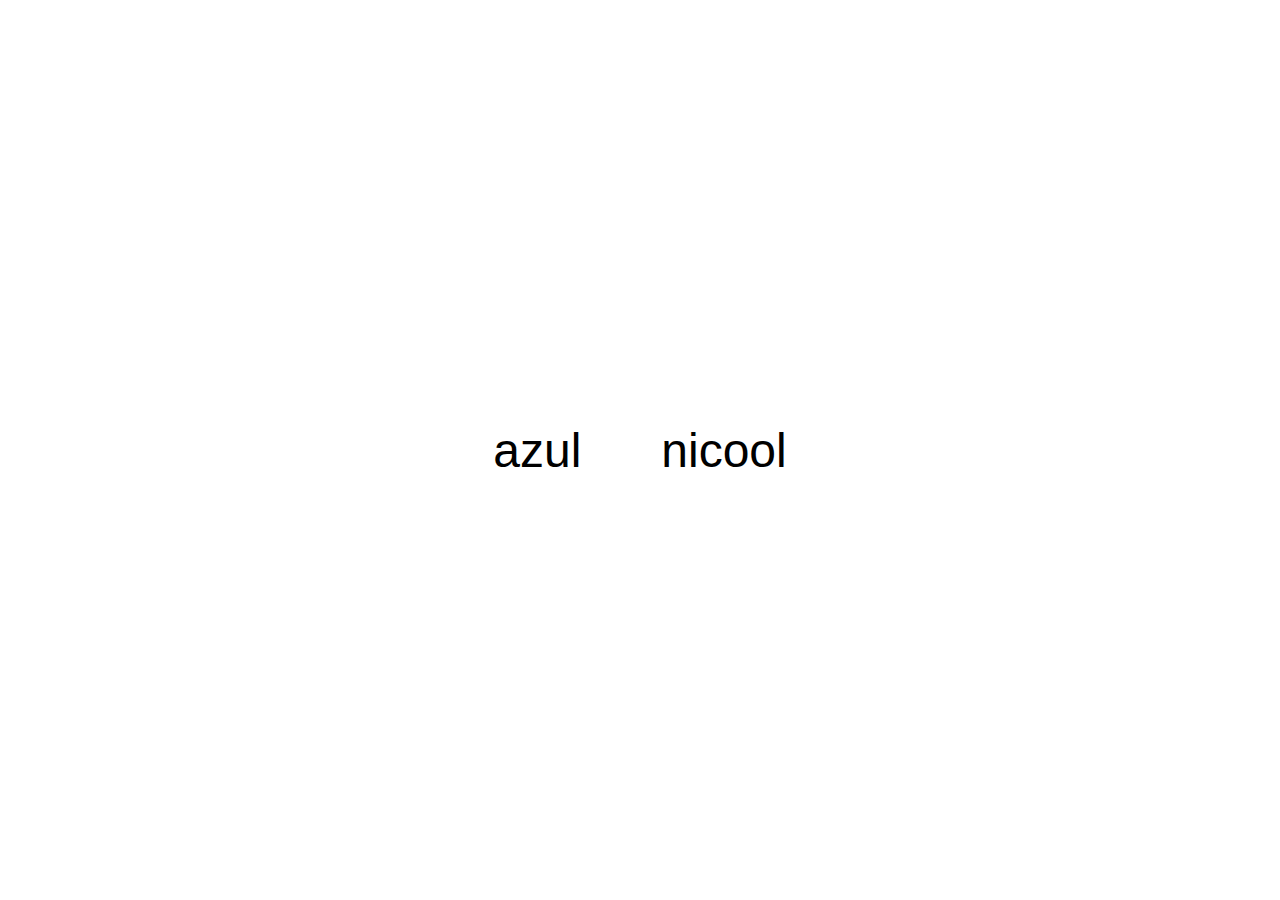
<file: index.html>
<!DOCTYPE html>
<html lang="en">
<head>
    <meta charset="UTF-8">
    <meta name="viewport" content="width=device-width, initial-scale=1.0">
    <title>holdmyhand</title>
    <link rel="stylesheet" href="styles.css">
    <style>
        body {
            display: flex;
            justify-content: center;
            align-items: center;
            height: 100vh;
            margin: 0;
            font-family: Arial, sans-serif;
        }
        .container {
            display: flex;
            gap: 60px; /* Default gap for desktop */
        }
        .word {
            text-decoration: none;
            color: black;
            font-size: 48px;
            position: relative;
            padding: 10px;
        }
        .word::before,
        .word::after {
            content: '🦋';
            position: absolute;
            opacity: 0;
            transition: opacity 0.3s;
        }
        .word::before {
            left: -40px; /* Position for desktop */
        }
        .word::after {
            right: -40px; /* Position for desktop */
        }
        .word:hover::before,
        .word:hover::after {
            opacity: 1;
        }

        /* Media Query for Mobile Devices */
        @media (max-width: 768px) {
            .container {
                gap: 20px; /* Reduced gap for mobile */
            }
            .word {
                font-size: 36px; /* Adjust font size for mobile */
                padding: 8px; /* Adjust padding for better fit */
            }
            .word::before {
                left: -20px; /* Adjusted position for mobile */
                font-size: 24px; /* Adjust butterfly size for mobile */
            }
            .word::after {
                right: -20px; /* Adjusted position for mobile */
                font-size: 24px; /* Adjust butterfly size for mobile */
            }
        }
    </style>
</head>
<body>
    <div class="container">
        <a href="azul.html" class="word">azul</a>
        <a href="nicool.html" class="word">nicool</a>
    </div>
</body>
</html>
</file>
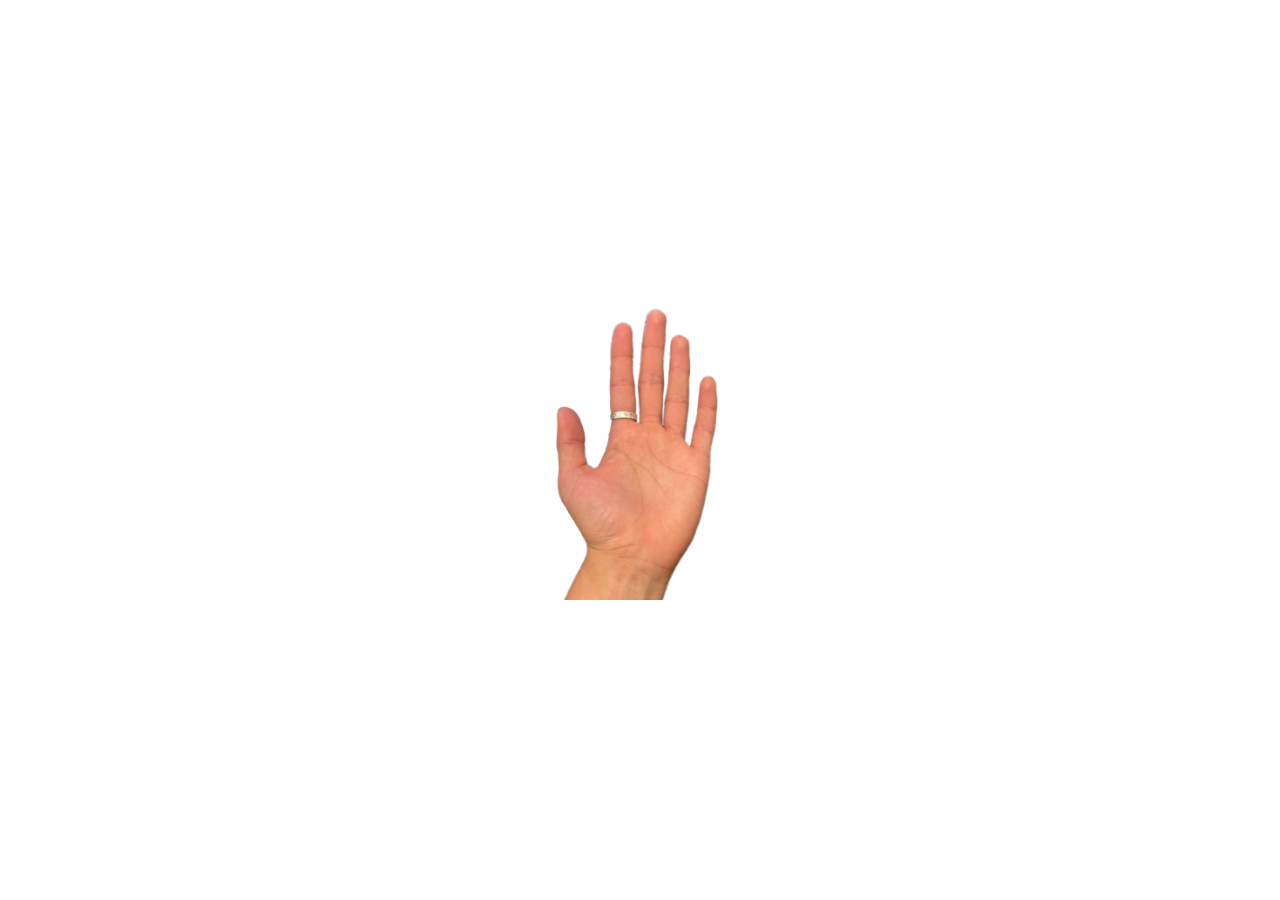
<file: nicool.html>
<!DOCTYPE html>
<html lang="en">
<head>
    <meta charset="UTF-8">
    <meta name="viewport" content="width=device-width, initial-scale=1.0">
    <title>Mano de Nicool</title>
    <link rel="stylesheet" href="styles.css">
    <style>
        body {
            display: flex;
            justify-content: center;
            align-items: center;
            height: 100vh;
            margin: 0;
            font-family: Arial, sans-serif;
            overflow: hidden;
            background-color: white;
        }
        #image {
            max-width: 33.33vw; /* 1/3 of the viewport width */
            max-height: 33.33vh; /* 1/3 of the viewport height */
            width: auto;
            height: auto;
            -webkit-user-select: none; /* Safari */
            -moz-user-select: none; /* Firefox */
            -ms-user-select: none; /* Internet Explorer/Edge */
            user-select: none; /* Non-prefixed version */
            cursor: pointer; /* Changes cursor to a hand */
            -webkit-touch-callout: none; /* Prevent callout on touch */
        }
        .heart {
            position: absolute;
            color: lightblue;
            font-size: 24px;
            opacity: 1;
            animation: floatUp 3s ease-in-out forwards, fadeOut 5s ease-in-out 3s forwards;
        }
        @keyframes floatUp {
            0% {
                transform: translateY(0) scale(1);
            }
            100% {
                transform: translateY(-100vh) scale(0.5);
            }
        }
        @keyframes fadeOut {
            0% {
                opacity: 1;
            }
            100% {
                opacity: 0;
            }
        }
    </style>
</head>
<body>
    <img id="image" src="images/manodenicool.png" alt="Mano de Nicool">
    <script>
        const image = document.getElementById('image');

        // Function to create and animate hearts
        const createHeart = () => {
            const heart = document.createElement('div');
            heart.className = 'heart';
            heart.innerText = '❤️';

            // Get image position and dimensions
            const rect = image.getBoundingClientRect();
            const imageCenterX = rect.left + rect.width / 2;
            const imageCenterY = rect.top + rect.height / 2;

            // Determine position: 60% around center, 40% random on screen
            if (Math.random() < 0.6) {
                // Around the center
                const offsetX = (Math.random() - 0.5) * rect.width * 0.5;
                const offsetY = (Math.random() - 0.5) * rect.height * 0.5;
                heart.style.left = `calc(${imageCenterX + offsetX}px - 12px)`; // Adjust for heart size
                heart.style.top = `${imageCenterY + offsetY}px`;
            } else {
                // Random on screen
                const randomX = Math.random() * window.innerWidth;
                const randomY = Math.random() * window.innerHeight;
                heart.style.left = `${randomX}px`;
                heart.style.top = `${randomY}px`;
            }

            document.body.appendChild(heart);
            setTimeout(() => {
                heart.remove();
            }, 8000); /* Match the total animation duration */
        };

        // Function to reset hearts
        const resetHearts = () => {
            const hearts = document.querySelectorAll('.heart');
            hearts.forEach(heart => {
                heart.remove();
            });
        };

        // Mouse events
        let mouseInterval;
        image.addEventListener('mousedown', () => {
            resetHearts();
            mouseInterval = setInterval(createHeart, 50); // Increase frequency
        });

        image.addEventListener('mouseup', () => {
            clearInterval(mouseInterval);
        });

        // Touch events
        let touchInterval;
        image.addEventListener('touchstart', (e) => {
            e.preventDefault(); // Prevent default touch behavior
            resetHearts();
            touchInterval = setInterval(createHeart, 50); // Increase frequency
        });

        image.addEventListener('touchend', () => {
            clearInterval(touchInterval);
        });

        // Prevent default behavior for touch events to avoid issues with long press
        image.addEventListener('touchmove', (e) => {
            e.preventDefault();
        });
    </script>
</body>
</html>
</file>
<file: styles.css>
body {
    display: flex;
    justify-content: center;
    align-items: center;
    height: 100vh;
    margin: 0;
    font-family: Arial, sans-serif;
}

.container {
    display: flex;
    gap: 60px; /* Increased gap for more space between words */
}

.word {
    text-decoration: none;
    color: black;
    font-size: 48px; /* Increased font size */
    position: relative;
    padding: 10px;
}

.word::before,
.word::after {
    content: '🦋';
    position: absolute;
    opacity: 0;
    transition: opacity 0.3s;
}

.word::before {
    left: -40px; /* Adjusted position */
}

.word::after {
    right: -40px; /* Adjusted position */
}

.word:hover::before,
.word:hover::after {
    opacity: 1;
}

#text {
    -webkit-user-select: none; /* Safari */
    -moz-user-select: none; /* Firefox */
    -ms-user-select: none; /* Internet Explorer/Edge */
    user-select: none; /* Non-prefixed version, currently supported by Chrome, Edge, Opera and Firefox */
}
</file>
